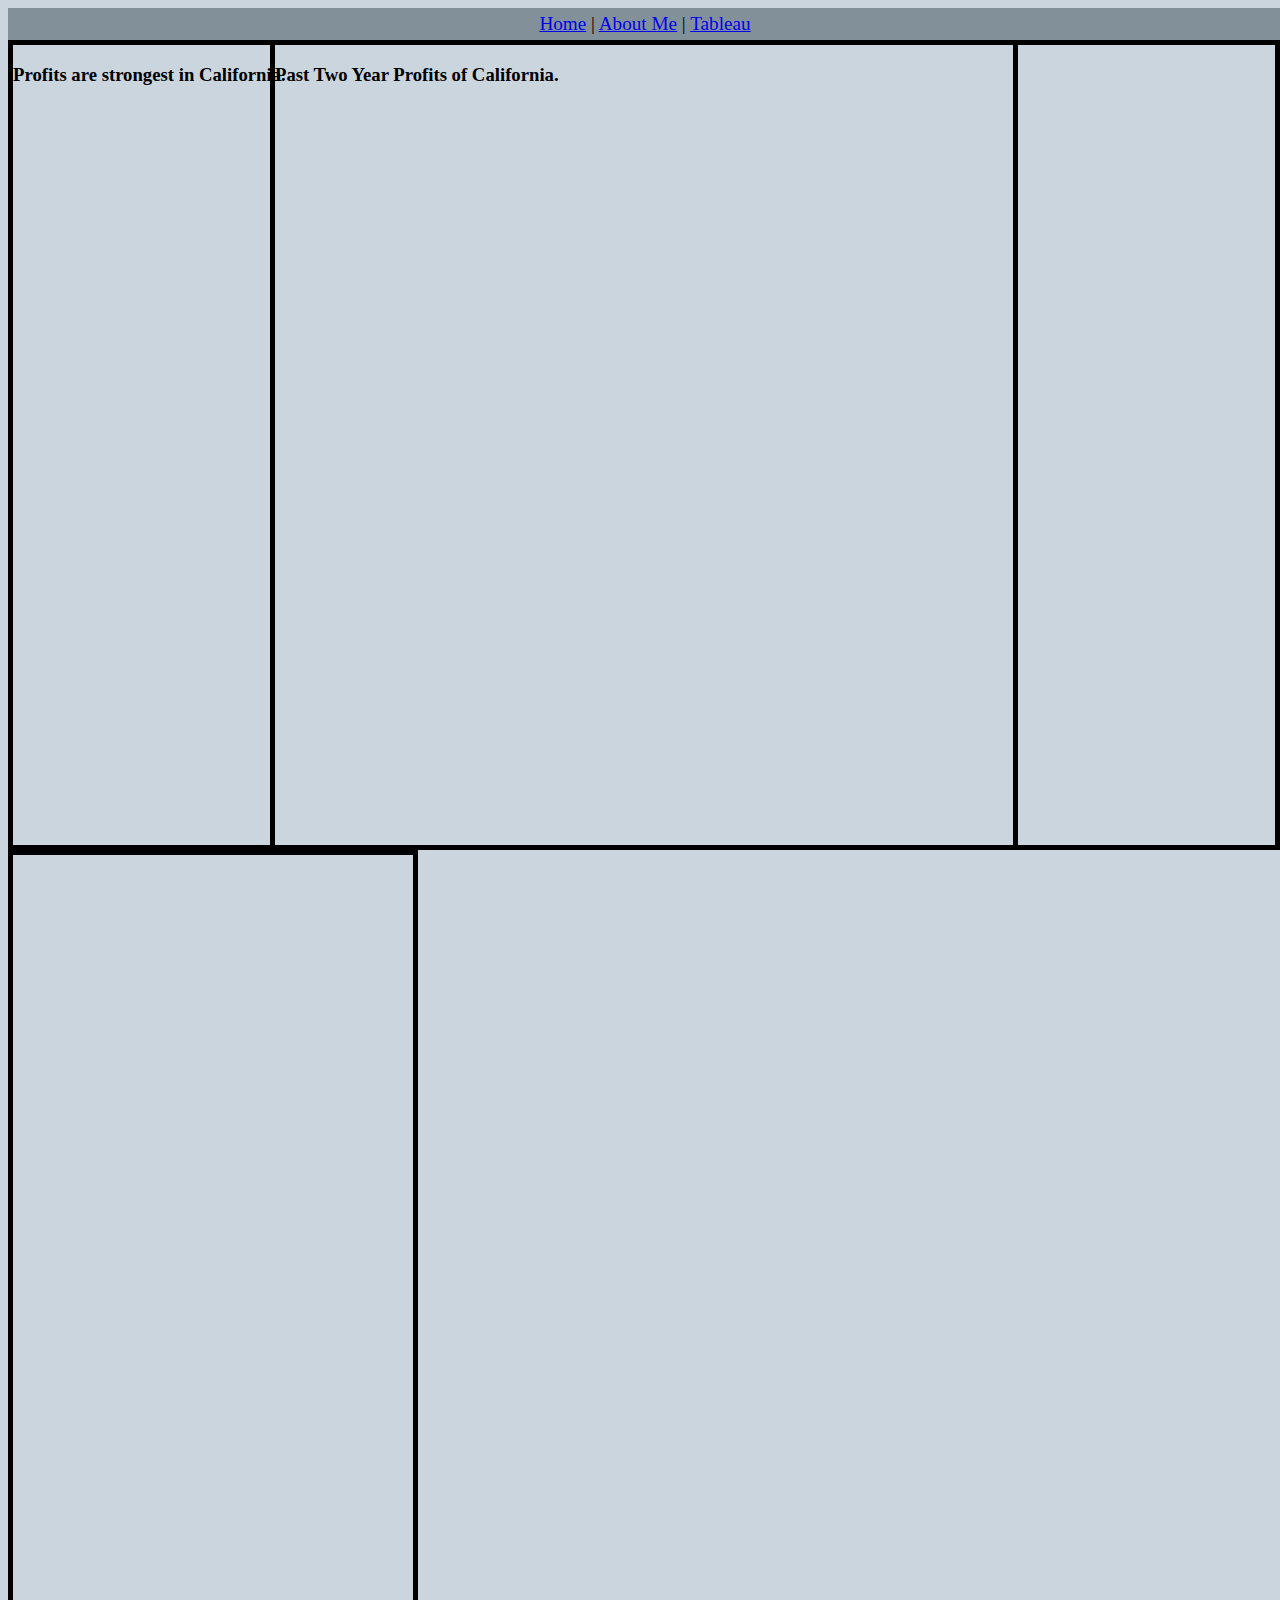
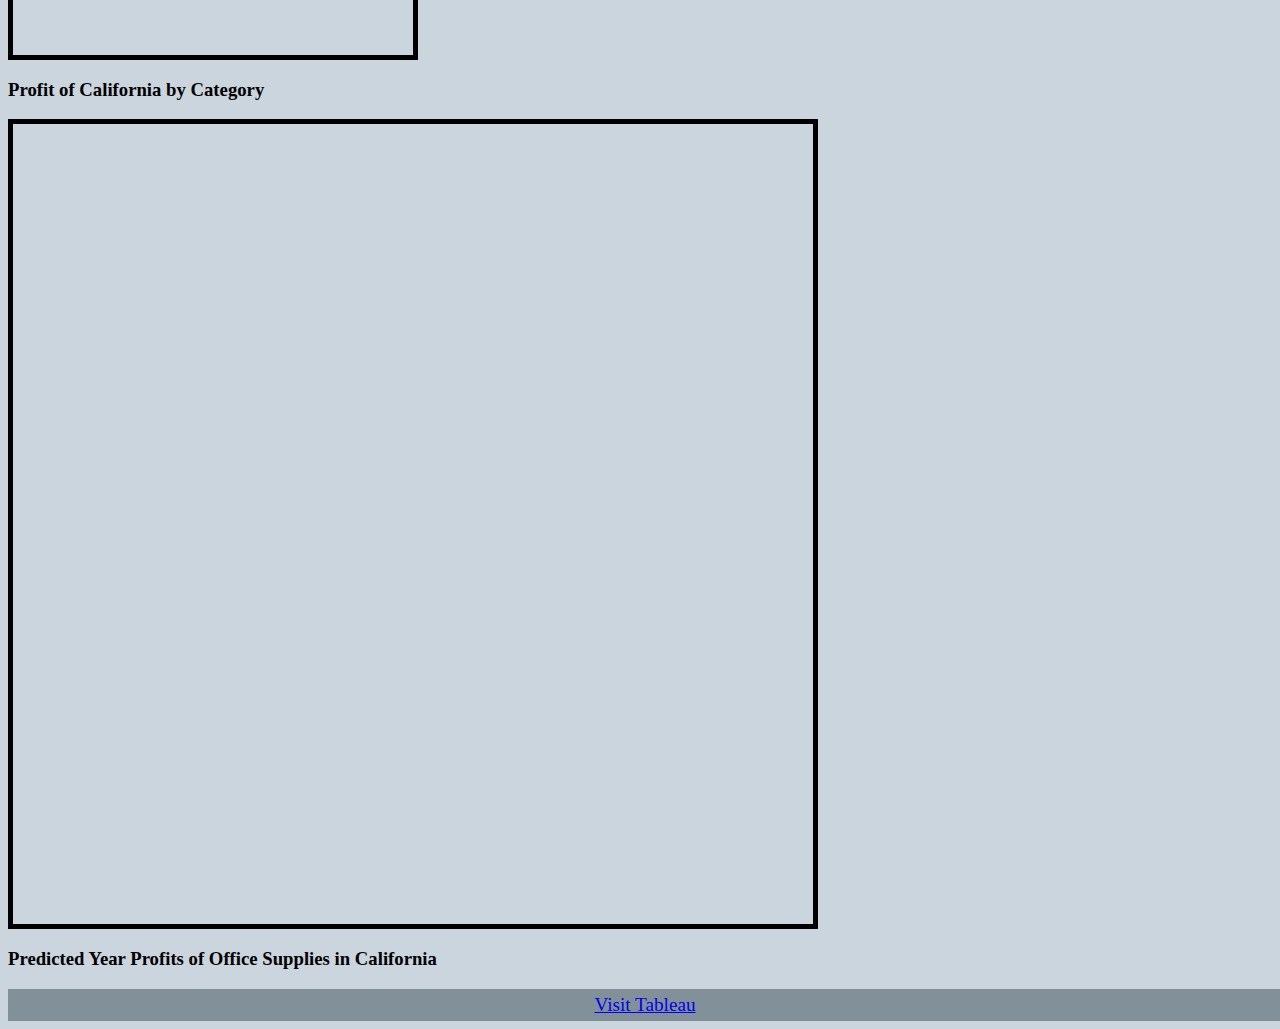
<file: html/tableau.html>
<!-- Caden Baird 4/16/2022 -->

<!DOCTYPE html>
<html>
    <head>
        <div class="header">
            <title>Caden Baird - Tableau</title>
            <a href="../index.html">Home</a> |
            <a href="aboutme.html">About Me</a> |
            <a href="#">Tableau</a> 
            <!-- <li class="nav-item"><a class="nav-link px-lg-3 py-3 py-lg-4" href="../index.html">Home</a></li>
            <li class="nav-item"><a class="nav-link px-lg-3 py-3 py-lg-4" href="aboutme.html">About Me</a></li>
            <li class="nav-item"><a class="nav-link px-lg-3 py-3 py-lg-4" href="#">Tableau</a></li> -->
            <link rel="stylesheet" href="../styles/mystyles.css">
            <link rel="stylesheet" href="../styles/bootstyles.css">
        </div>
    </head>
    <body class="backgroundcolor">
    <div class="chartone">
        <div class='tableauPlaceholder' id='viz1650157502960' style='position: relative'>
        <!-- First Tableau Chart -->
            <div>
                <noscript>
                    <a href='#'>
                        <img alt='Profit by State ' src='https:&#47;&#47;public.tableau.com&#47;static&#47;images&#47;IS&#47;IS201TableauHTMLworkbook&#47;ProfitbyState&#47;1_rss.png' style='border: none' />
                    </a>
                </noscript>
                <object class='tableauViz'  style='display:none;'><param name='host_url' value='https%3A%2F%2Fpublic.tableau.com%2F' />
                        <param name='embed_code_version' value='3' /> 
                        <param name='site_root' value='' />
                        <param name='name' value='IS201TableauHTMLworkbook&#47;ProfitbyState' />
                        <param name='tabs' value='no' />
                        <param name='toolbar' value='yes' />
                        <param name='static_image' value='https:&#47;&#47;public.tableau.com&#47;static&#47;images&#47;IS&#47;IS201TableauHTMLworkbook&#47;ProfitbyState&#47;1.png' /> 
                        <param name='animate_transition' value='yes' />
                        <param name='display_static_image' value='yes' />
                        <param name='display_spinner' value='yes' />
                        <param name='display_overlay' value='yes' />
                        <param name='display_count' value='yes' />
                        <param name='language' value='en-US' />
                        <param name='filter' value='publish=yes' />
                </object>
            </div>      
                <script type='text/javascript'>                    
                    var divElement = document.getElementById('viz1650157502960');                    
                    var vizElement = divElement.getElementsByTagName('object')[0];                    
                    vizElement.style.width='100%';vizElement.style.height=(divElement.offsetWidth*0.75)+'px';                    
                    var scriptElement = document.createElement('script');                    
                    scriptElement.src = 'https://public.tableau.com/javascripts/api/viz_v1.js';                    
                    vizElement.parentNode.insertBefore(scriptElement, vizElement);                
                </script>
        </div>
        <h3>Profits are strongest in California.</h3>
    </div>
        <!-- Second Tableau Chart -->
    <div class="charttwo">
        <div class='tableauPlaceholder' id='viz1650158587022' style='position: relative'>
            <noscript><a href='#'>
                <img alt='California Profit 2012-2014 by Month ' src='https:&#47;&#47;public.tableau.com&#47;static&#47;images&#47;IS&#47;IS201TableauHTMLworkbook2&#47;Sheet3&#47;1_rss.png' style='border: none' /></a>
            </noscript>
            <object class='tableauViz'  style='display:none;'><param name='host_url' value='https%3A%2F%2Fpublic.tableau.com%2F' /> 
                <param name='embed_code_version' value='3' /> 
                <param name='site_root' value='' />
                <param name='name' value='IS201TableauHTMLworkbook2&#47;Sheet3' />
                <param name='tabs' value='no' />
                <param name='toolbar' value='yes' />
                <param name='static_image' value='https:&#47;&#47;public.tableau.com&#47;static&#47;images&#47;IS&#47;IS201TableauHTMLworkbook2&#47;Sheet3&#47;1.png' /> 
                <param name='animate_transition' value='yes' />
                <param name='display_static_image' value='yes' />
                <param name='display_spinner' value='yes' />
                <param name='display_overlay' value='yes' />
                <param name='display_count' value='yes' />
                <param name='language' value='en-US' />
                <param name='filter' value='publish=yes' />
            </object>
        </div>                
        <script type='text/javascript'>                    
            var divElement = document.getElementById('viz1650158587022');                    
            var vizElement = divElement.getElementsByTagName('object')[0];                    
            vizElement.style.width='100%';vizElement.style.height=(divElement.offsetWidth*0.75)+'px';                    
            var scriptElement = document.createElement('script');                    
            scriptElement.src = 'https://public.tableau.com/javascripts/api/viz_v1.js';                    
            vizElement.parentNode.insertBefore(scriptElement, vizElement);                
        </script>
        <h3>Past Two Year Profits of California.</h3>
    </div>    


        <!-- Third Tableau Chart -->
        <div class='tableauPlaceholder chartthree' id='viz1650158857246' style='position: relative'>
            <noscript>
                <a href='#'><img alt='Profit Categories in California ' src='https:&#47;&#47;public.tableau.com&#47;static&#47;images&#47;IS&#47;IS201TableauHTMLworkbook3&#47;Sheet4&#47;1_rss.png' style='border: none' /></a>
            </noscript>
            <object class='tableauViz'  style='display:none;'><param name='host_url' value='https%3A%2F%2Fpublic.tableau.com%2F' /> 
                <param name='embed_code_version' value='3' /> 
                <param name='site_root' value='' />
                <param name='name' value='IS201TableauHTMLworkbook3&#47;Sheet4' />
                <param name='tabs' value='no' /><param name='toolbar' value='yes' />
                <param name='static_image' value='https:&#47;&#47;public.tableau.com&#47;static&#47;images&#47;IS&#47;IS201TableauHTMLworkbook3&#47;Sheet4&#47;1.png' /> 
                <param name='animate_transition' value='yes' />
                <param name='display_static_image' value='yes' />
                <param name='display_spinner' value='yes' />
                <param name='display_overlay' value='yes' />
                <param name='display_count' value='yes' />
                <param name='language' value='en-US' />
                <param name='filter' value='publish=yes' />
            </object></div>                
            <script type='text/javascript'>                    
                var divElement = document.getElementById('viz1650158857246');                    
                var vizElement = divElement.getElementsByTagName('object')[0];                    
                vizElement.style.width='100%';vizElement.style.height=(divElement.offsetWidth*0.75)+'px';                    
                var scriptElement = document.createElement('script');                    
                scriptElement.src = 'https://public.tableau.com/javascripts/api/viz_v1.js';                    
                vizElement.parentNode.insertBefore(scriptElement, vizElement);                
            </script>
        <h3>Profit of California by Category</h3>
    
        <!-- Fourth Tableau Chart -->
        <div class='tableauPlaceholder chartfour' id='viz1650159025446' style='position: relative'>
            <noscript>
                <a href='#'><img alt='Predicted Office Supplies Sales in California  ' src='https:&#47;&#47;public.tableau.com&#47;static&#47;images&#47;IS&#47;IS201TableauHTMLworkbook4&#47;Sheet5&#47;1_rss.png' style='border: none' /></a>
            </noscript>
            <object class='tableauViz'  style='display:none;'>
                <param name='host_url' value='https%3A%2F%2Fpublic.tableau.com%2F' /> 
                <param name='embed_code_version' value='3' /> <param name='site_root' value='' />
                <param name='name' value='IS201TableauHTMLworkbook4&#47;Sheet5' />
                <param name='tabs' value='no' /><param name='toolbar' value='yes' />
                <param name='static_image' value='https:&#47;&#47;public.tableau.com&#47;static&#47;images&#47;IS&#47;IS201TableauHTMLworkbook4&#47;Sheet5&#47;1.png' /> 
                <param name='animate_transition' value='yes' />
                <param name='display_static_image' value='yes' />
                <param name='display_spinner' value='yes' />
                <param name='display_overlay' value='yes' />
                <param name='display_count' value='yes' />
                <param name='language' value='en-US' />
                <param name='filter' value='publish=yes' /></object>
        </div>                
        <script type='text/javascript'>                    
            var divElement = document.getElementById('viz1650159025446');                    
            var vizElement = divElement.getElementsByTagName('object')[0];                    
            vizElement.style.width='100%';vizElement.style.height=(divElement.offsetWidth*0.75)+'px';                    
            var scriptElement = document.createElement('script');                    
            scriptElement.src = 'https://public.tableau.com/javascripts/api/viz_v1.js';                    
            vizElement.parentNode.insertBefore(scriptElement, vizElement);                
        </script>
        <h3>Predicted Year Profits of Office Supplies in California</h3>
    </body>
    <div>
        <footer class="footer">
            <a href="https://www.tableau.com/" target="_blank"> Visit Tableau </a>
        </footer>
    </div>

</html>
</file>
<file: styles/mystyles.css>
.backgroundcolor {
background-color: rgb(203, 213, 222);
}
.pinfo {
    font-family: Arial, Helvetica, sans-serif;
    text-align: center;
}
.center {
margin: auto;
width: 50%;
padding: 10px;
}
.bold {
    font-weight: bold;
}
.italic {
    font-style: italic;
}
/* Photo by Cat Han on Unsplash */
.backgroundimageresume {
    background-image: url(../images/resumebackground.jpg);
}
.textwhite {
    color: white;
}
.youtube {
    align-self: center;
    padding-right: 50%;
}
.centertext {
    text-align: center;
}
.familyphoto {
    position: relative;
    left: 165px;
}
.jetski {
    position: relative;
    right: 95px;
}
.tesla {
    position: relative;
    right: 240px;  
}
</file>
<file: styles/bootstyles.css>
.header {
    background-color: rgb(130, 144, 154);
    position: sticky;
    top: 0px;
    width: 100%;
    border-style: solid;
    border-width:  5px;
    border-color: rgb(130, 144, 154);
    text-align: center;
    font-size: larger;
    z-index: 1;
}
.chartone {
    border-style: solid;
    border-color: black;
    border-width: 5px;
    height: 800px;
    width: 1000px;
}
.charttwo {
    border-style: solid;
    border-color: black;
    border-width: 5px;
    height: 800px;
    width: 1000px;
    position: absolute;
    top: 40px;
    right: 0px;
}
.chartthree{
    border-style: solid;
    border-color: black;
    border-width: 5px;
    height: 800px;
    width: 400px;
    top: 955;
}
.chartfour {
    border-style: solid;
    border-color: black;
    border-width: 5px;
    height: 800px;
    width: 800px;
}
.footer {
    background-color: rgb(130, 144, 154);
    position: relative;
    bottom: 0px;
    width: 100%;
    border-style: solid;
    border-width:  5px;
    border-color: rgb(130, 144, 154);
    text-align: center;
    font-size: larger;
}
</file>
